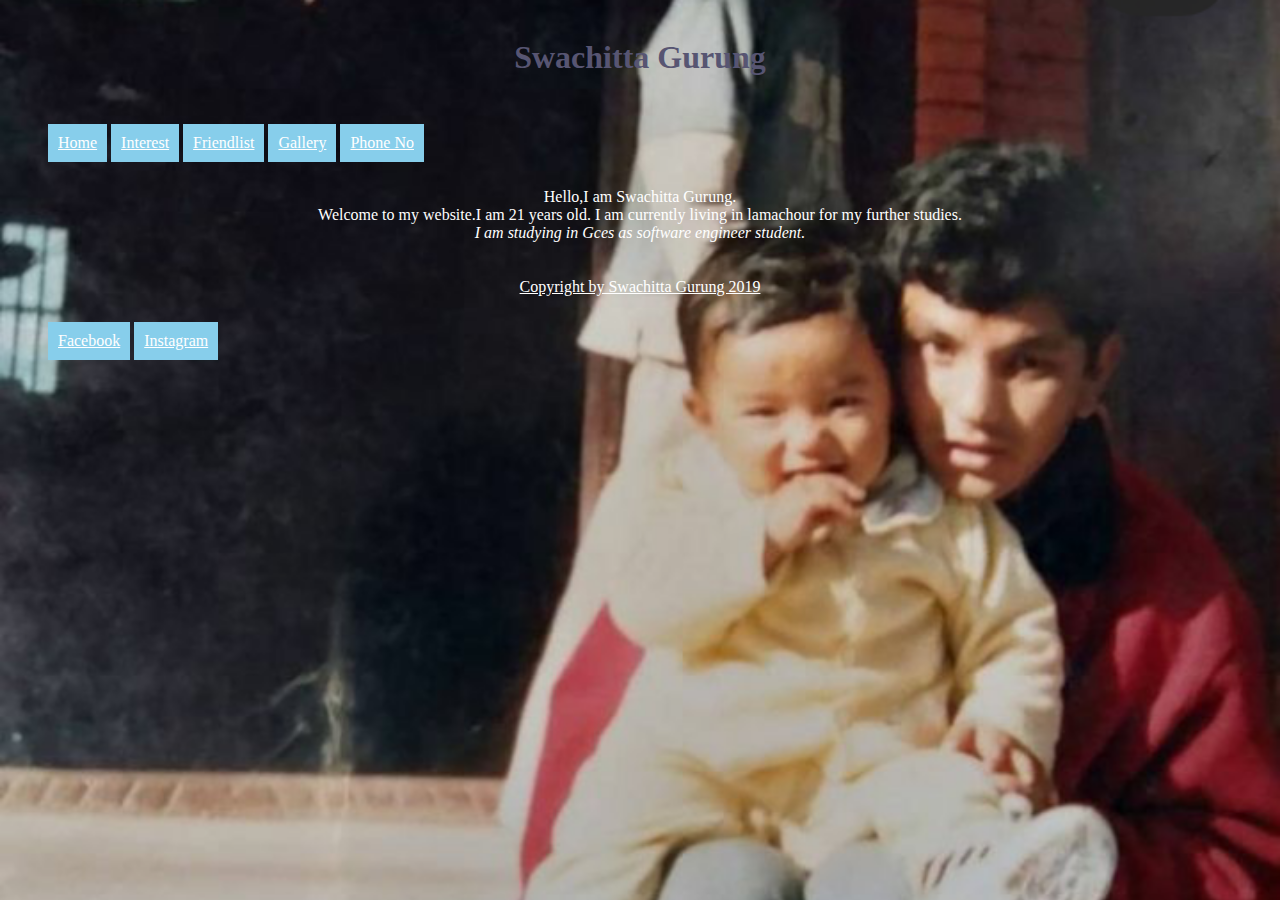
<file: Project/portfolio/index.html>
<!DOCTYPE html>
<html>
<head>
	<title> My website</title>
       
       <link rel="stylesheet" type="text/css" href="style.css">
</head>
<body>
	<header> <h1>  <strong> Swachitta Gurung   </strong>  </h1>
	
		
	</header>
	<nav>
		<ul>
			<li><a href="index.html">Home</a></li>
			<li><a href="interest.html">Interest</a></li>
           <li><a href="friendlist.html">Friendlist</a></li>
            <li><a href="gallery.html">Gallery</a></li>
            <li><a href="phno.html">Phone No</a></li>
           
  </ul>
  
       
      <main title="about Swachitta Gurung">

     
  <p title= "about Swachitta Gurung">Hello,I am Swachitta Gurung.
  	<br>Welcome to my website.I am 21 years old.
  	I am currently living in lamachour for my further studies.<br>
  	<i>I am studying in Gces as software engineer student.</i><br>    
<!-- Copyright Information--> 
<a href="https://fontawesome.com/>
<footer class="footer">
	<div class="inner-footer">	
	 <div class="social-links">
	  
	<p>Copyright by Swachitta Gurung 2019</p>
<ul>
	<li><a href="https://www.facebook.com/">Facebook</a>
	  </li>
	<li><a href="https://www.instagram.com/">Instagram</a>
       </li>
	  </ul>
</footer>
  </section>
</body>
</html>
</file>
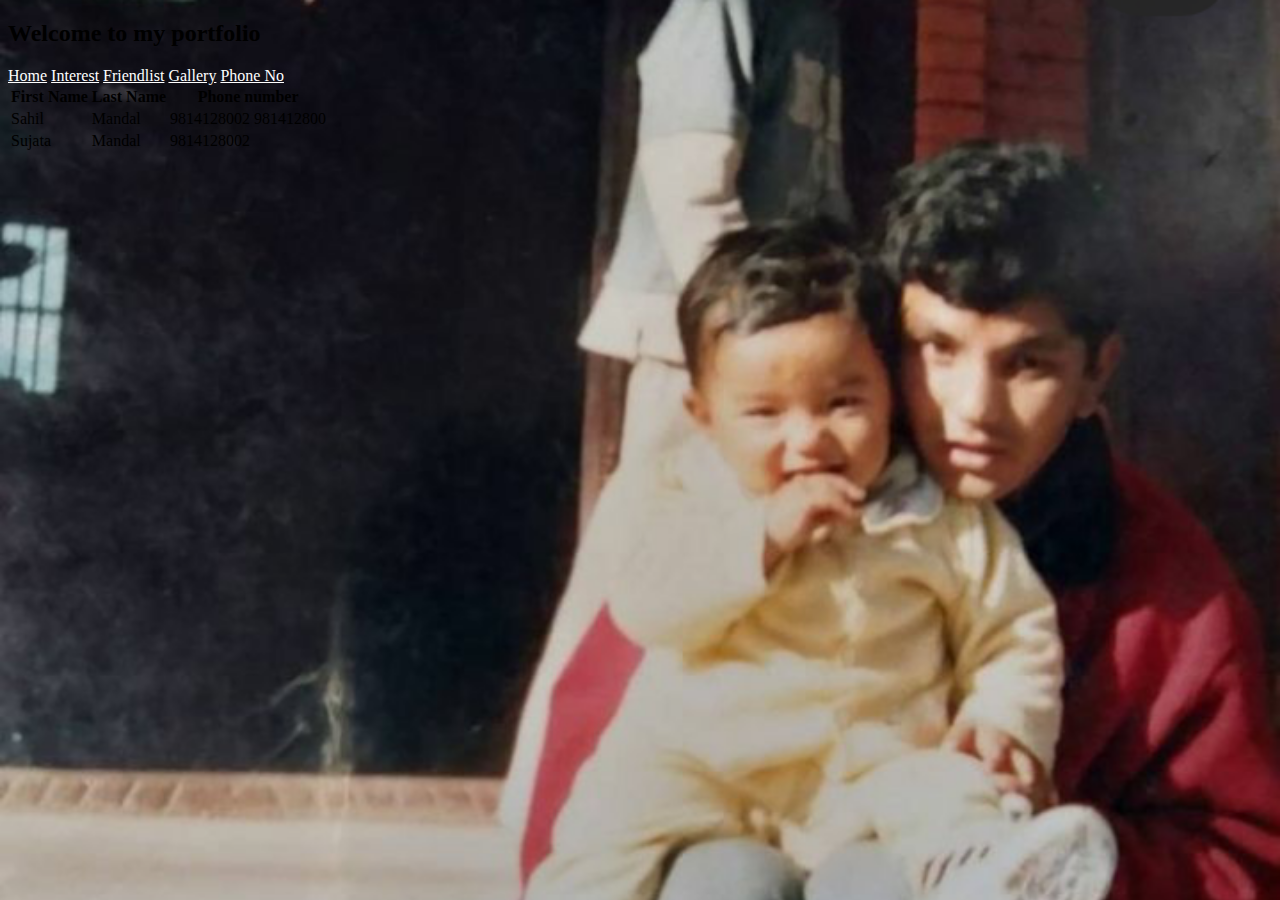
<file: Project/portfolio/friendlist.html>
<!DOCTYPE html>
<html>
<head>
	<title>friendlist</title>
  <link rel="stylesheet" type="text/css" href="style.css">
</head>
<body>
<h2>Welcome to my portfolio</h2>
<a href="index.html">Home</a>
  <a href="interest.html">Interest</a>
  <a href="friendlist.html">Friendlist</a>
  <a href="gallery.html">Gallery</a>
  <a href="phno.html">Phone No</a>

  <table>
  	<tr>
  		<th>First Name</th>
  		<th>Last Name</th>
  		<th colspan ="2">Phone number</th>
  	</tr>
  	<tr>
  		<td>Sahil </td>
  		<td>Mandal</td>
  		<td>9814128002</td>
      <td>981412800</td>
  	</tr>
    <tr>
      <td>Sujata </td>
      <td>Mandal</td>
      <td>9814128002</td>
    </tr>
  </table>
</body>
</html>
</file>
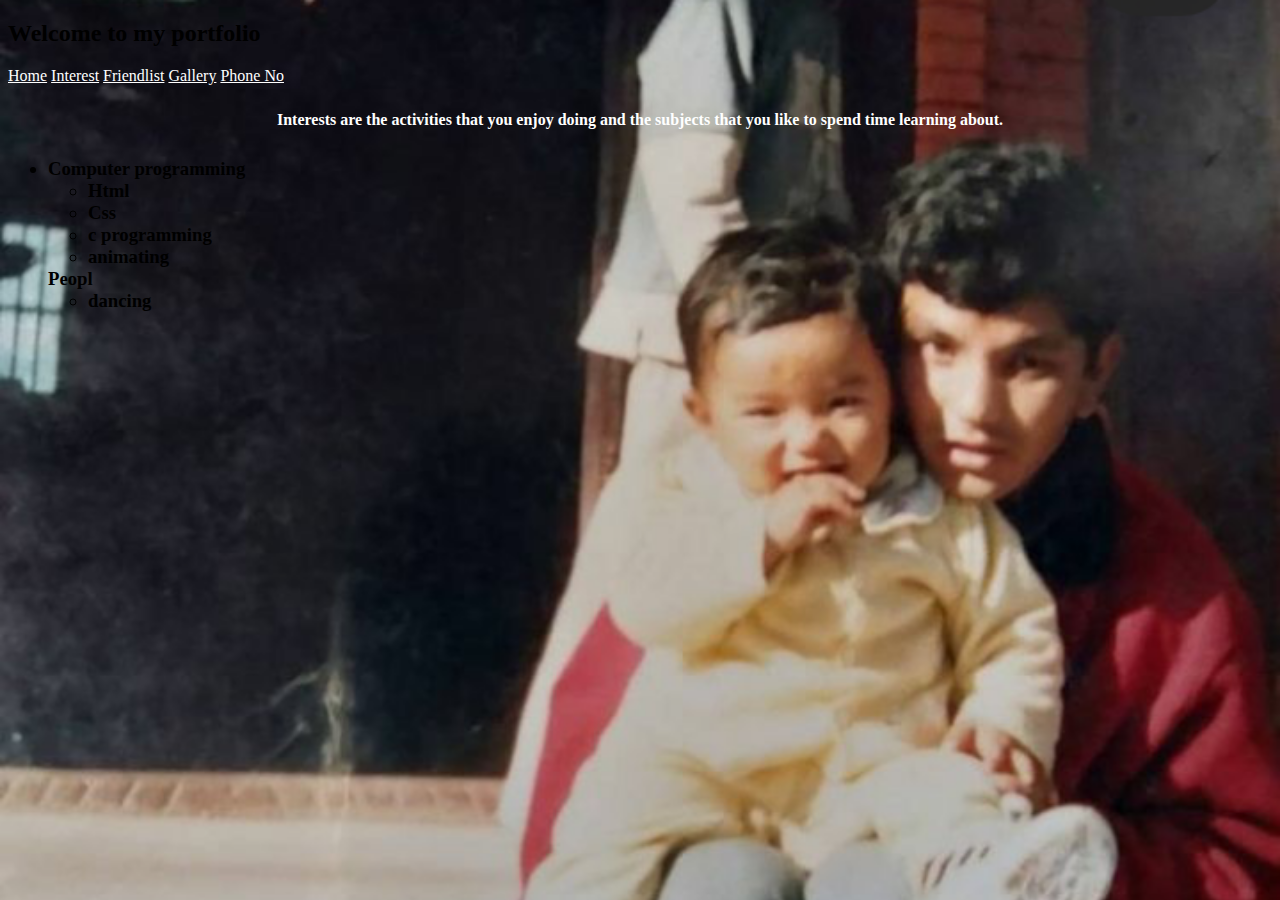
<file: Project/portfolio/interest.html>
<!DOCTYPE html>
<html>
<head>
	<title>Tnterest</title>
  <link rel="stylesheet" type="text/css" href="style.css">
</head>
<body>
<h2>Welcome to my portfolio</h2>
<a href="index.html">Home</a>
  <a href="interest.html">Interest</a>
  <a href="friendlist.html">Friendlist</a>
  <a href="gallery.html">Gallery</a>
  <a href="phno.html">Phone No</a>

<p><strong>Interests are the activities that you 
    enjoy doing and the subjects that you like to 
    spend time learning about.
</strong>




<h3>
  <ul>
  	
  		<li>Computer programming</li>
  		<ul>
  			<li>Html</li>
  			<li>Css</li>
         <li> c programming</li>
        <li> animating</li>
  		</ul>
  

  Peopl
     <ul type="circle">
       <li>dancing</li>
        
</h3>
</body>
</html>
</file>
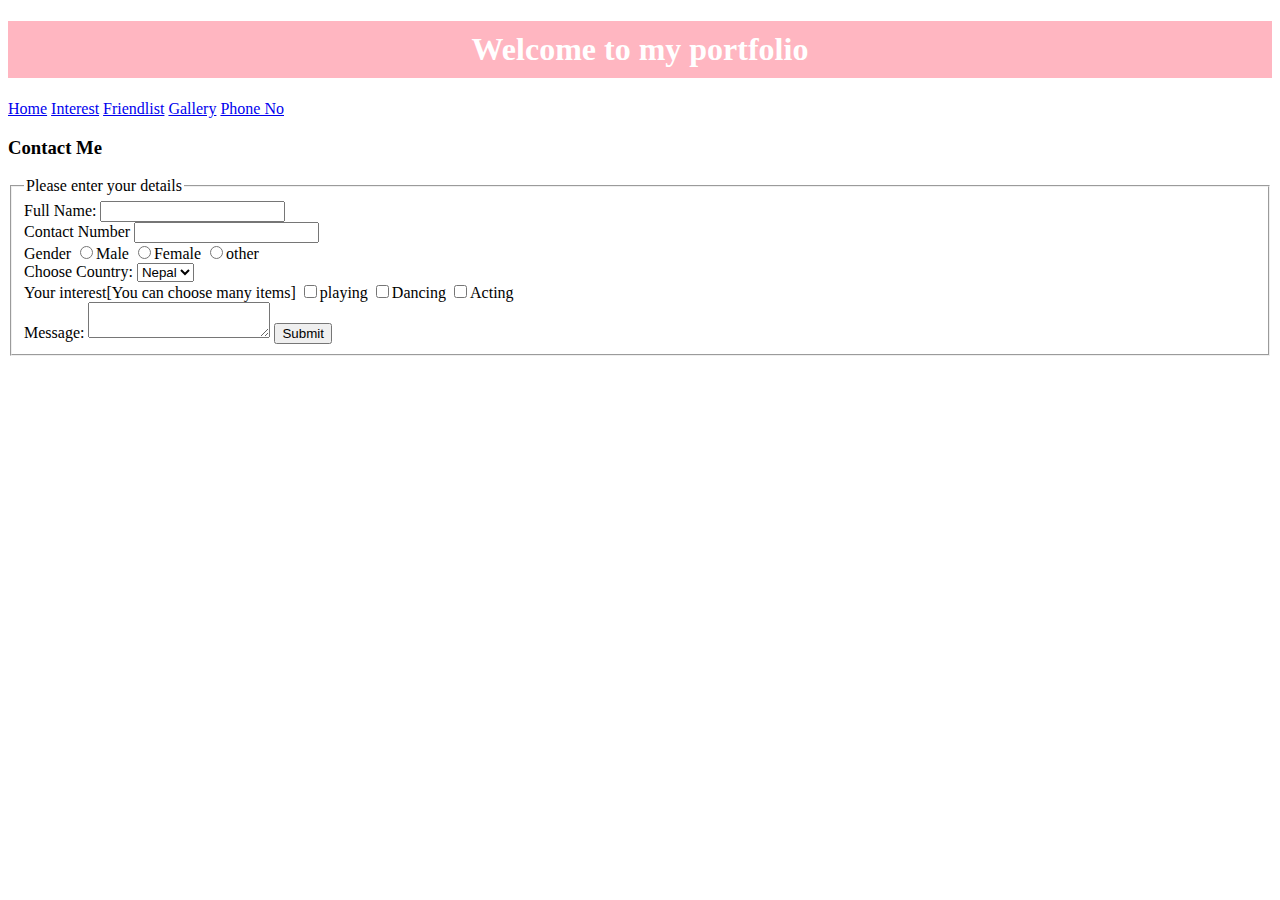
<file: Project/portfolio/phno.html>
<!DOCTYPE html>
<html>
<head>
	<title>Contact</title>
</head>
<style>
  h1{
    padding: 10px;
    background-color: lightpink;
    color:white;
    text-align: center;
  }
  footer{
    text-align: center;
  }
</style>
<body>
<h1>Welcome to my portfolio</h1>
  <a href="index.html">Home</a>
  <a href="interest.html">Interest</a>
  <a href="friendlist.html">Friendlist</a>
  <a href="gallery.html">Gallery</a>
  <a href="phno.html">Phone No</a>

  <h3>Contact Me</h3>
  <form>
  	<fieldset>
  		<legend>Please enter your details</legend>
  	<label>Full Name:</label>
  	<input type="text" name="full name"><br>
  	<label>Contact Number</label>
  	<input type="number" name="phone"><br>
   <label>Gender</label>
  	<input type="radio" name="gender">Male
  	<input type="radio" name="gender">Female
  	<input type="radio" name="gender">other
   <br><label>Choose Country:</label>
  	<select>
  		<option>Nepal</option>
  		<option>India</option>
  		<optgroup>China</option>

  	</select>
  	<br>
  	<label>Your interest[You can choose many items]</label>
    <input type="checkbox" name="playing">playing
    <input type="checkbox" name="dance">Dancing
    <input type="checkbox" name="act">Acting
      <br>
<label>Message:</label>
  	<textarea >
  		
  	</textarea>
  	<input type="submit" name="submit">
  </fieldset>
  	
  	
</body>
</html>
</file>
<file: Project/portfolio/style.css>
header{
		padding: 10px;
		color:#575572;
		text-align: center;
	}
	nav ul li{
		display: inline-block;
		padding: 10px;
		background-color: skyblue;
		font-family:  catamaran;
		text-align: right;	
	}
	a{	color: white;	}

body { 
		background-color: #f3f3f3;
			background-repeat: no-repeat;
		background-size: cover;
    background-image: url( "screenshot.png");
}
p{
		padding: 10px;
		color:white;
		text-align: center;
	}
footer{
         background-color: lightgray;
          padding: 1px;
          text-align: center;
          color:  gray;
}
}
</file>
